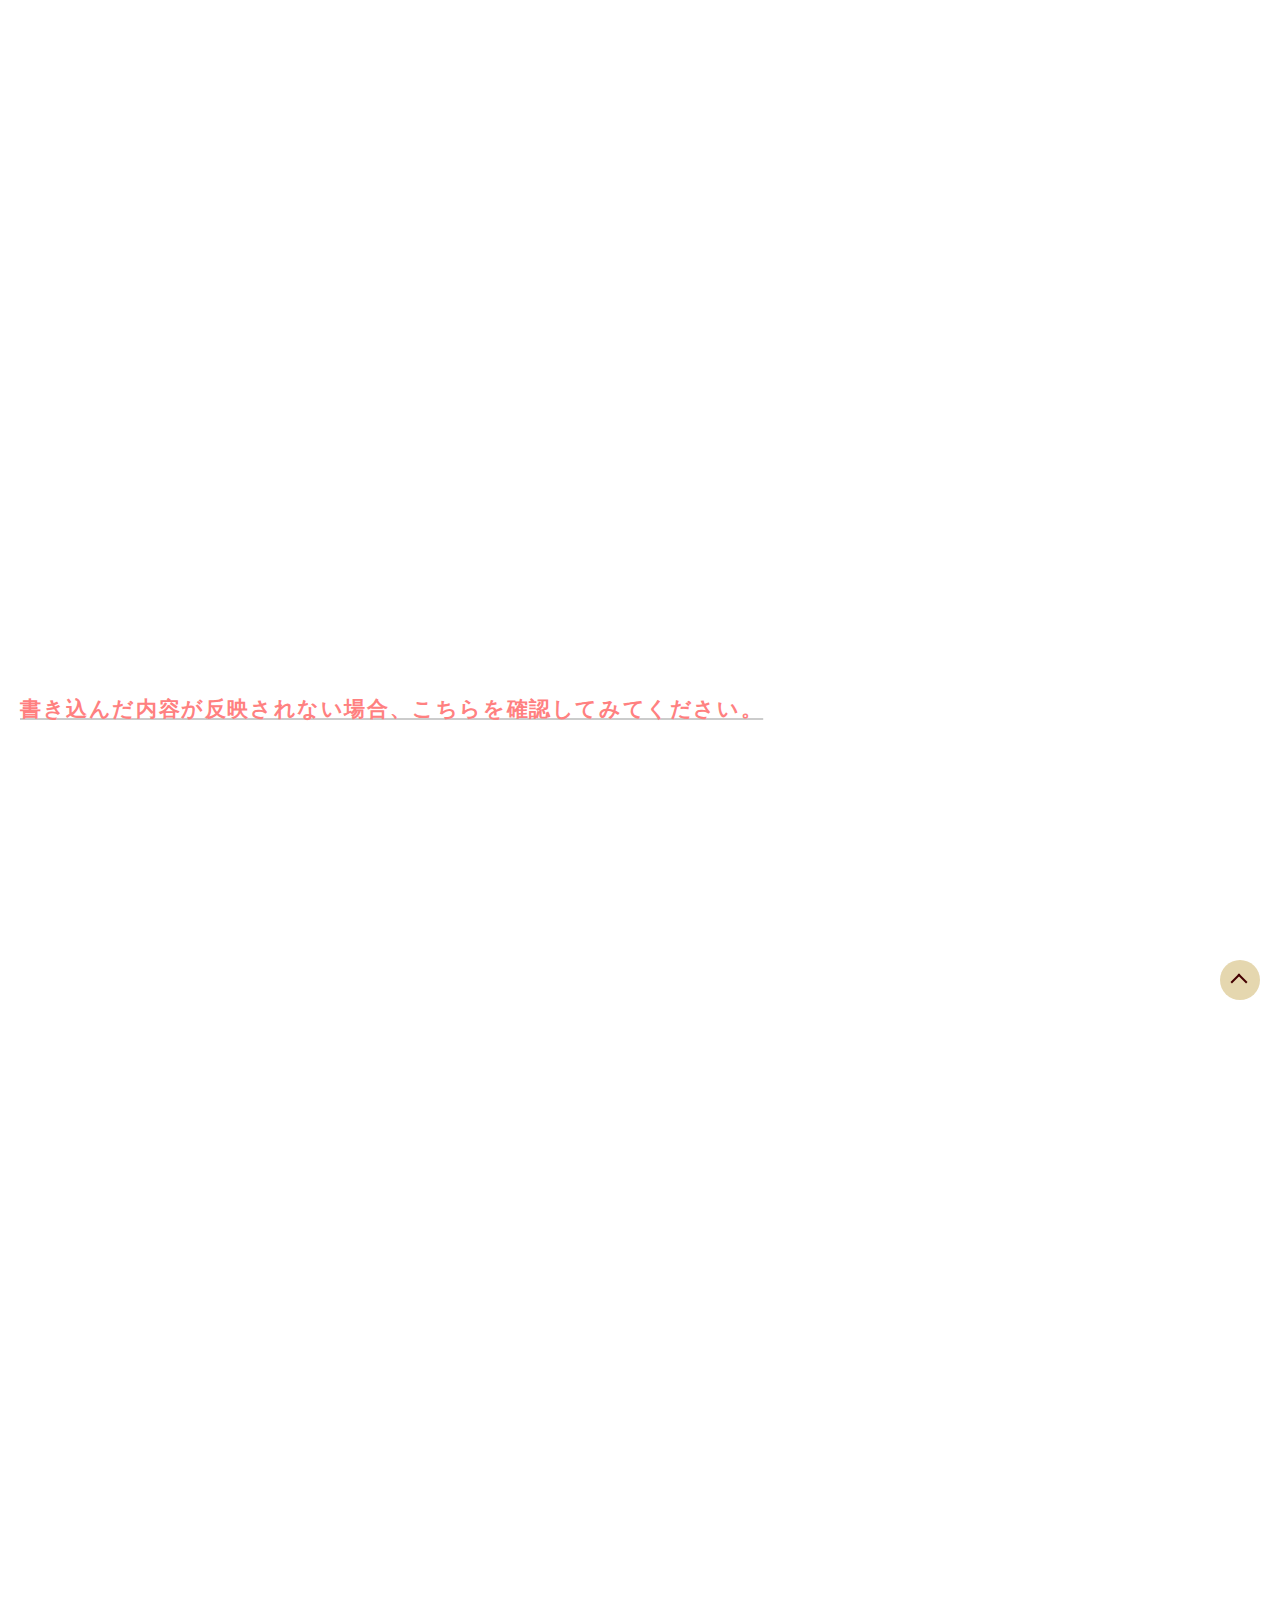
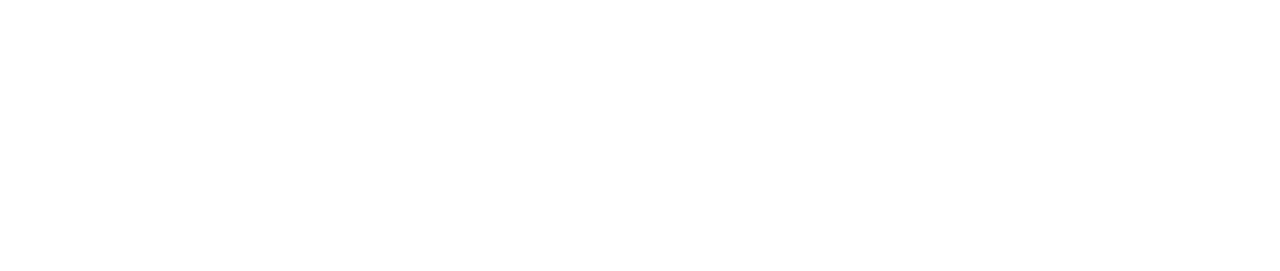
<file: bbs.html>
<!DOCTYPE html>
<html lang="ja">
<head>
<!-- Google tag (gtag.js) -->
<script async src="https://www.googletagmanager.com/gtag/js?id=G-3R4KZZJ5SP"></script>
<script>
  window.dataLayer = window.dataLayer || [];
  function gtag(){dataLayer.push(arguments);}
  gtag('js', new Date());

  gtag('config', 'G-3R4KZZJ5SP');
</script>
<meta charset="UTF-8">
<meta http-equiv="X-UA-Compatible" content="IE=edge">
<meta name="viewport" content="width=device-width, initial-scale=1.0">
<title>胡麻七八のページ - 掲示板</title>
<link rel="stylesheet" href="style.css" type="text/css">
</head>
<body>
<iframe src="https://docs.google.com/forms/d/e/1FAIpQLSfRolQC34EY4tMTevotG8dwWUrnsFxMYDRuPoHALiMLlBcNYA/viewform?embedded=true" frameborder="0" marginheight="0" marginwidth="0" style="width: 95%; height: 666px">読み込んでいます…</iframe><br>
<a href="https://docs.google.com/spreadsheets/d/e/2PACX-1vTUsIY9rskvjBrbndkTpOSm7Hp6yZlZQGoF8aeopDvTCPY_L3-Vy0Xb3Y_rjiVqLVjZ21b3jgu1Pmxe/pubhtml?gid=534131567&amp;single=true&amp;widget=true&amp;headers=false"><h1>書き込んだ内容が反映されない場合、こちらを確認してみてください。</h1></a>
<iframe src="https://docs.google.com/spreadsheets/d/e/2PACX-1vTUsIY9rskvjBrbndkTpOSm7Hp6yZlZQGoF8aeopDvTCPY_L3-Vy0Xb3Y_rjiVqLVjZ21b3jgu1Pmxe/pubhtml?gid=534131567&amp;single=true&amp;widget=true&amp;headers=false"  style="width: 95%; height: 1080px"></iframe>

<!-- ページトップに戻る -->
<a href="#" id="pagetop"><span class="arrow"></span></a>

<!-- jquery -->
<script src="https://ajax.googleapis.com/ajax/libs/jquery/2.1.4/jquery.min.js"></script>
<script src="js/jquery.scroll.js"></script>
</body>
</html>
</file>
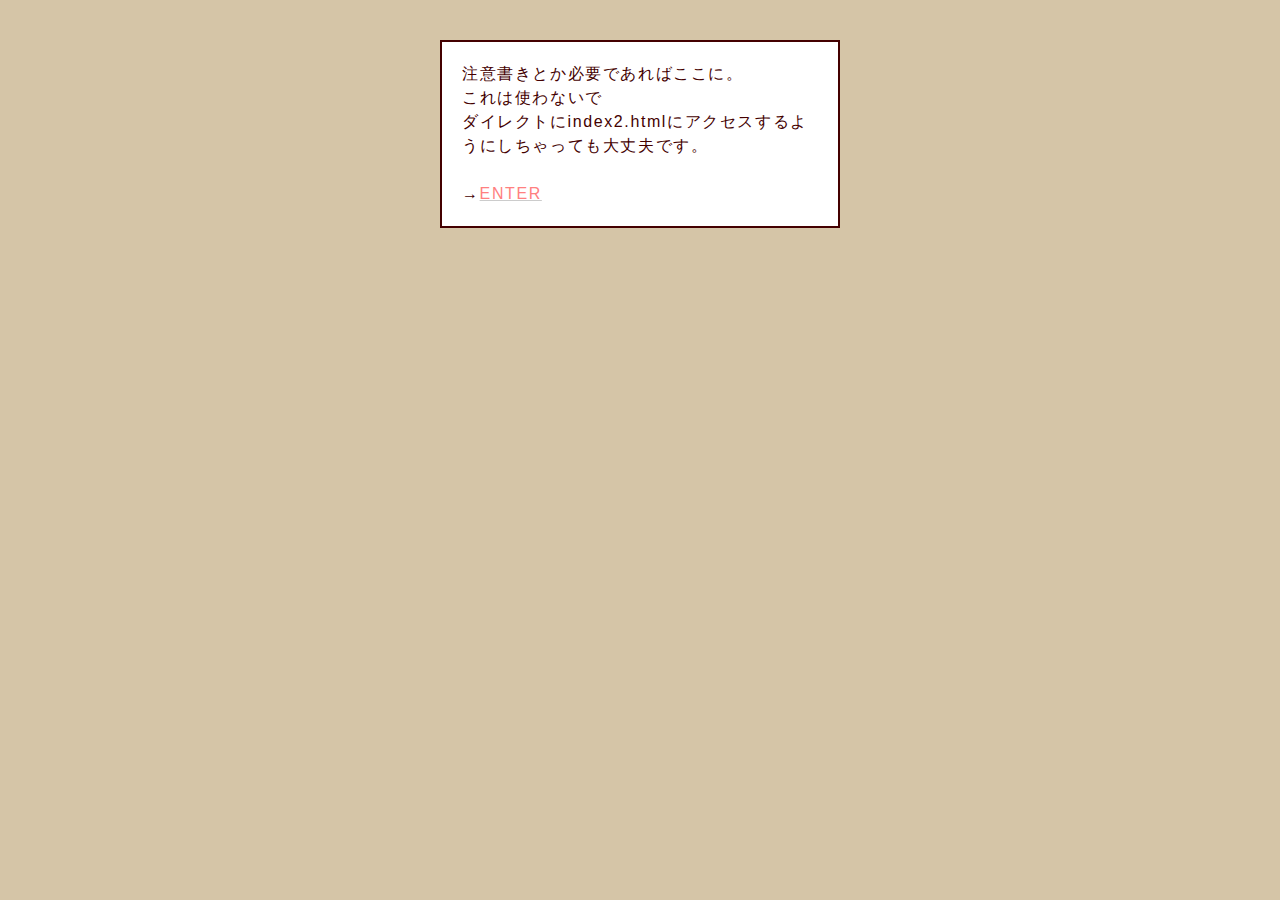
<file: chui_mishiyou.html>
<!DOCTYPE html>
<html lang="ja">
<head>
<!-- Google tag (gtag.js) -->
<script async src="https://www.googletagmanager.com/gtag/js?id=G-3R4KZZJ5SP"></script>
<script>
  window.dataLayer = window.dataLayer || [];
  function gtag(){dataLayer.push(arguments);}
  gtag('js', new Date());

  gtag('config', 'G-3R4KZZJ5SP');
</script>
<meta charset="UTF-8">
<meta http-equiv="X-UA-Compatible" content="IE=edge">
<meta name="viewport" content="width=device-width, initial-scale=1.0">
<title>----タイトル----</title>
<link rel="stylesheet" href="style.css" type="text/css">
</head>
<body id="index">

<div class="indexbox">

注意書きとか必要であればここに。<br>
これは使わないで<br>
ダイレクトにindex2.htmlにアクセスするようにしちゃっても大丈夫です。<br><br>
  →<a href="index2.html">ENTER</a>

</div>

</body>
</html>
</file>
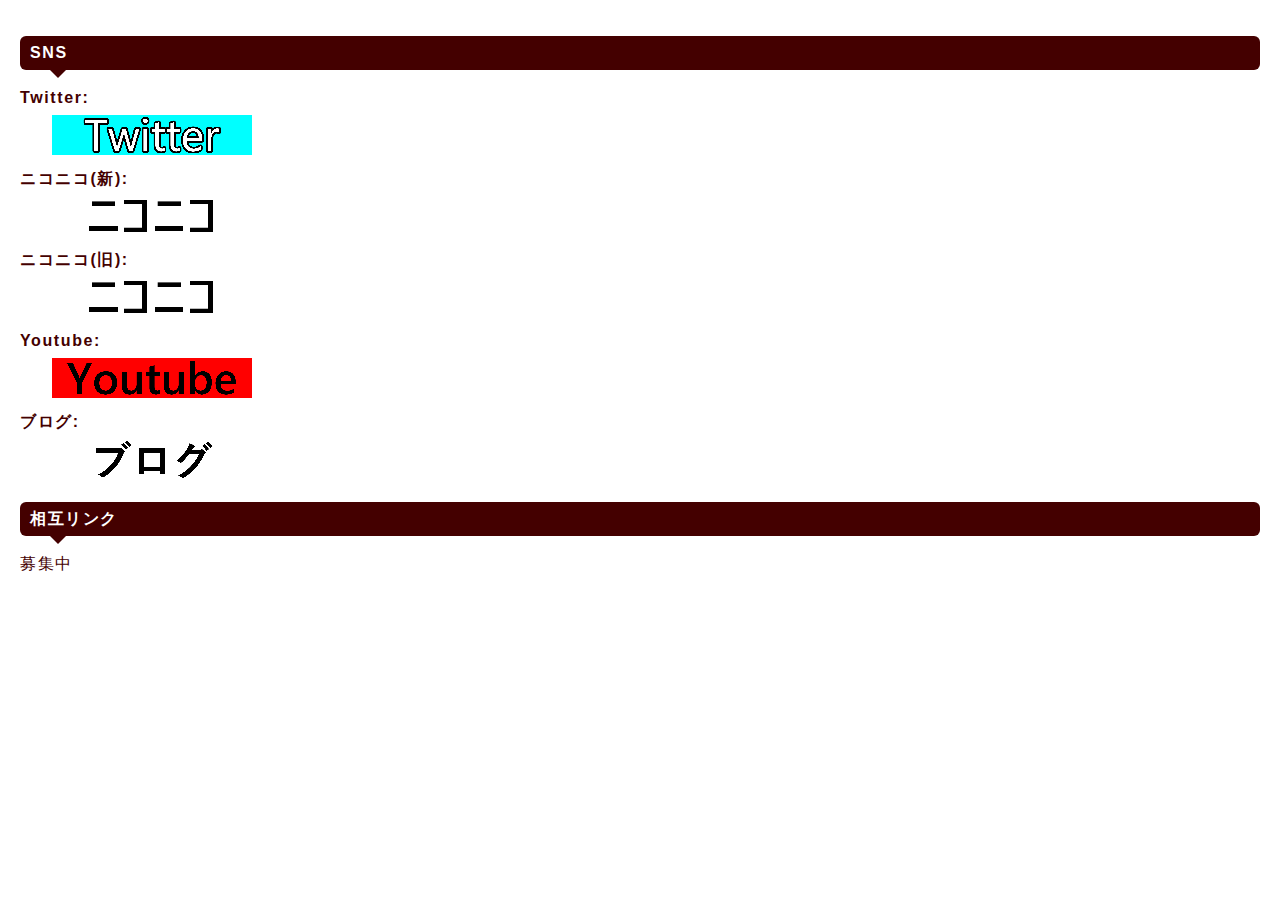
<file: link.html>
<!DOCTYPE html>
<html lang="ja">
<head>
<!-- Google tag (gtag.js) -->
<script async src="https://www.googletagmanager.com/gtag/js?id=G-3R4KZZJ5SP"></script>
<script>
  window.dataLayer = window.dataLayer || [];
  function gtag(){dataLayer.push(arguments);}
  gtag('js', new Date());

  gtag('config', 'G-3R4KZZJ5SP');
</script>
<meta charset="UTF-8">
<meta http-equiv="X-UA-Compatible" content="IE=edge">
<meta name="viewport" content="width=device-width, initial-scale=1.0">
<title>胡麻七八のページ - リンク</title>
<link rel="stylesheet" href="style.css" type="text/css">
</head>
<body>

<div class="h2">SNS</div>

<dl class="cf">
<dt>Twitter:</dt>
<dd>
<a href="https://x.com/gomashichiha" target="_blank"><img src="image/twitter.png" width="200" height="40" alt="image"></a>
</dd>

<dt>ニコニコ(新):</dt>
<dd>
<a href="https://www.nicovideo.jp/user/138450237" target="_blank"><img src="image/niconico.png" width="200" height="40" alt="image"></a>
</dd>
</dl>

<dt>ニコニコ(旧):</dt>
<dd>
<a href="https://www.nicovideo.jp/user/81484239" target="_blank"><img src="image/niconico.png" width="200" height="40" alt="image"></a>
</dd>
</dl>

<dt>Youtube:</dt>
<dd>
<a href="https://www.youtube.com/channel/UCaaaY-icpjhMKlSZ-ghpbUA" target="_blank"><img src="image/youtube.png" width="200" height="40" alt="image"></a>
</dd>
</dl>

<dt>ブログ:</dt>
<dd>
<a href="https://gomashichiha.blogspot.com/" target="_blank"><img src="image/blog.png" width="200" height="40" alt="image"></a>
</dd>
</dl>

<div class="h2">相互リンク</div>
募集中

<!-- ページトップに戻る -->
<a href="#" id="pagetop"><span class="arrow"></span></a>

<!-- jquery -->
<script src="https://ajax.googleapis.com/ajax/libs/jquery/2.1.4/jquery.min.js"></script>
<script src="js/jquery.scroll.js"></script>
</body>
</html>
</file>
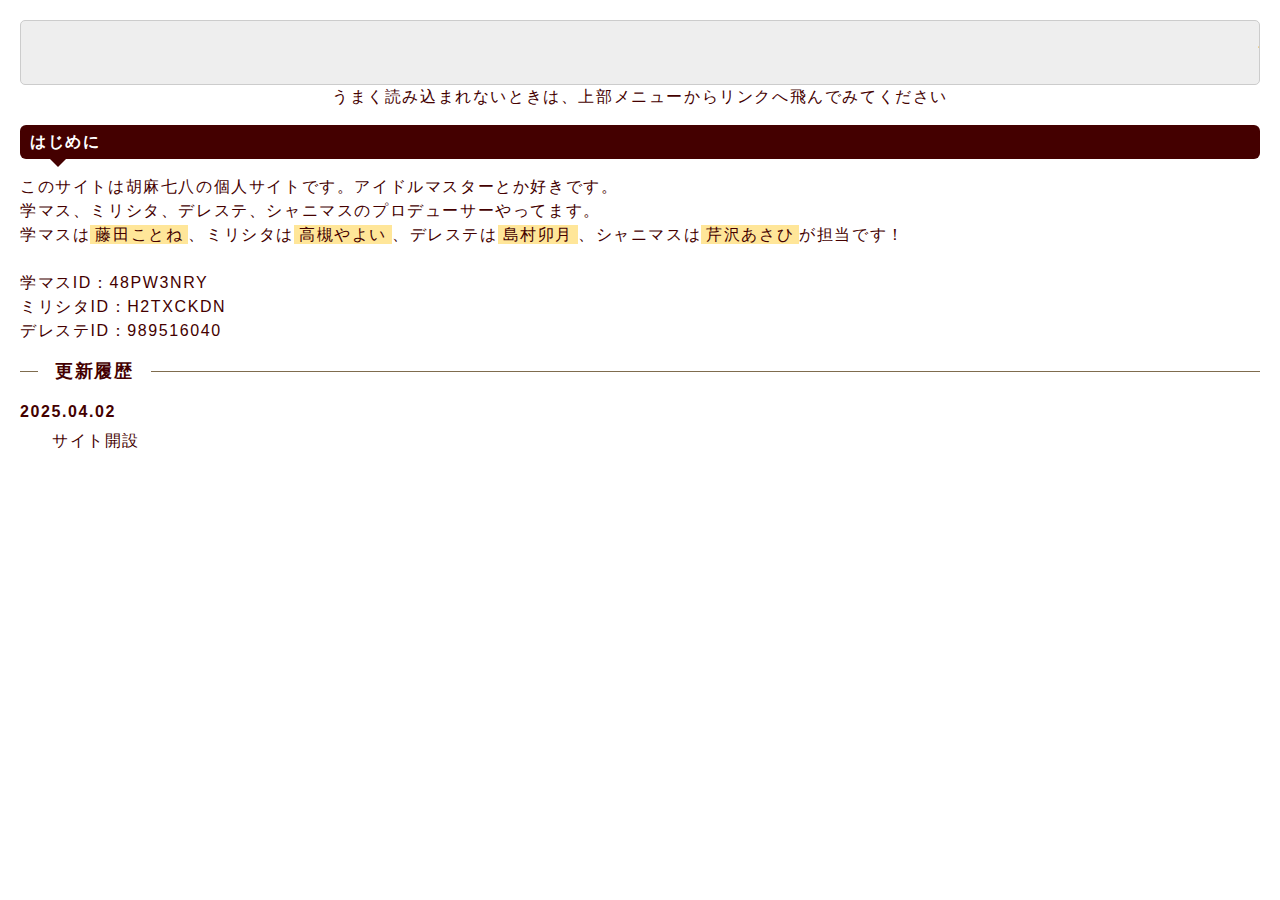
<file: main.html>
<!DOCTYPE html>
<html lang="ja">
<head>
<!-- Google tag (gtag.js) -->
<script async src="https://www.googletagmanager.com/gtag/js?id=G-3R4KZZJ5SP"></script>
<script>
  window.dataLayer = window.dataLayer || [];
  function gtag(){dataLayer.push(arguments);}
  gtag('js', new Date());

  gtag('config', 'G-3R4KZZJ5SP');
</script>
<meta charset="UTF-8">
<meta http-equiv="X-UA-Compatible" content="IE=edge">
<meta name="viewport" content="width=device-width, initial-scale=1.0">
<title>胡麻七八のページ - トップ</title>
<link rel="stylesheet" href="style.css" type="text/css">
<style>
.marquee {
    padding: 1em 0;
    overflow: hidden;
    border: 1px #ccc solid;
    border-radius: 5px;
    background-color: #eee;
    }   

    .marquee-text {
    display: inline-block;
    padding-left: 100%;
    white-space: nowrap;
    animation: marquee 5s linear infinite;
    }

    @keyframes marquee {
    0% { transform: translate(0); }
    100% { transform: translate(-100%); }
    }
</style>
</head>
<body>
<div class="marquee">
  <h1 class="marquee-text">胡麻七八(ごましちは)のページへようこそ</p>
</div>

<center>
<p>うまく読み込まれないときは、上部メニューからリンクへ飛んでみてください</p>
<!--
    <p>あなたは</p>
    <table border="0" cellspacing="0" cellpadding="0"><tr><style TYPE="text/css">n</style><td align="center"><a href="http://www.ace-counter.com/"><img src="http://www.ace-counter.com/d25_f6_3057/67ee03aa30966/" alt="アクセスカウンター" border="0"></a></td></tr><tr><td align="center"><ul id="acecounter" style="list-style-type:none; margin:0px;padding:0px;"><li><a href="#"><img src="http://www.ace-counter.com/images/acecounter.gif" border="0"></a><ul style="list-style-type:none; text-align:left;margin-left:5px;"><li><a href="http://mensfashion-shop.net/">メンズファッション通販</a></li></ul></li></ul></td></tr></table>
    <p>人目の来場者です</p>
-->
</center>
<div class="h2">はじめに</div>

このサイトは胡麻七八の個人サイトです。アイドルマスターとか好きです。<br>
学マス、ミリシタ、デレステ、シャニマスのプロデューサーやってます。<br>
学マスは<span class="marker">藤田ことね</span>、ミリシタは<span class="marker">高槻やよい</span>、デレステは<span class="marker">島村卯月</span>、シャニマスは<span class="marker">芹沢あさひ</span>が担当です！<br>
<br>
学マスID：48PW3NRY<br>
ミリシタID：H2TXCKDN<br>
デレステID：989516040<br>

<div class="h3"><span>更新履歴</span></div>

<dl>
<dt>2025.04.02</dt>
<dd>サイト開設</dd>
</dl>

<br>
<br>
<br>

<a href="secret.html" style="color: #fff; text-decoration: none;">隠しページ</a>

<a href="#" id="pagetop"><span class="arrow"></span></a>
<!-- jquery -->
<script src="https://ajax.googleapis.com/ajax/libs/jquery/2.1.4/jquery.min.js"></script>
<script src="js/jquery.scroll.js"></script>
</body>
</html>
</file>
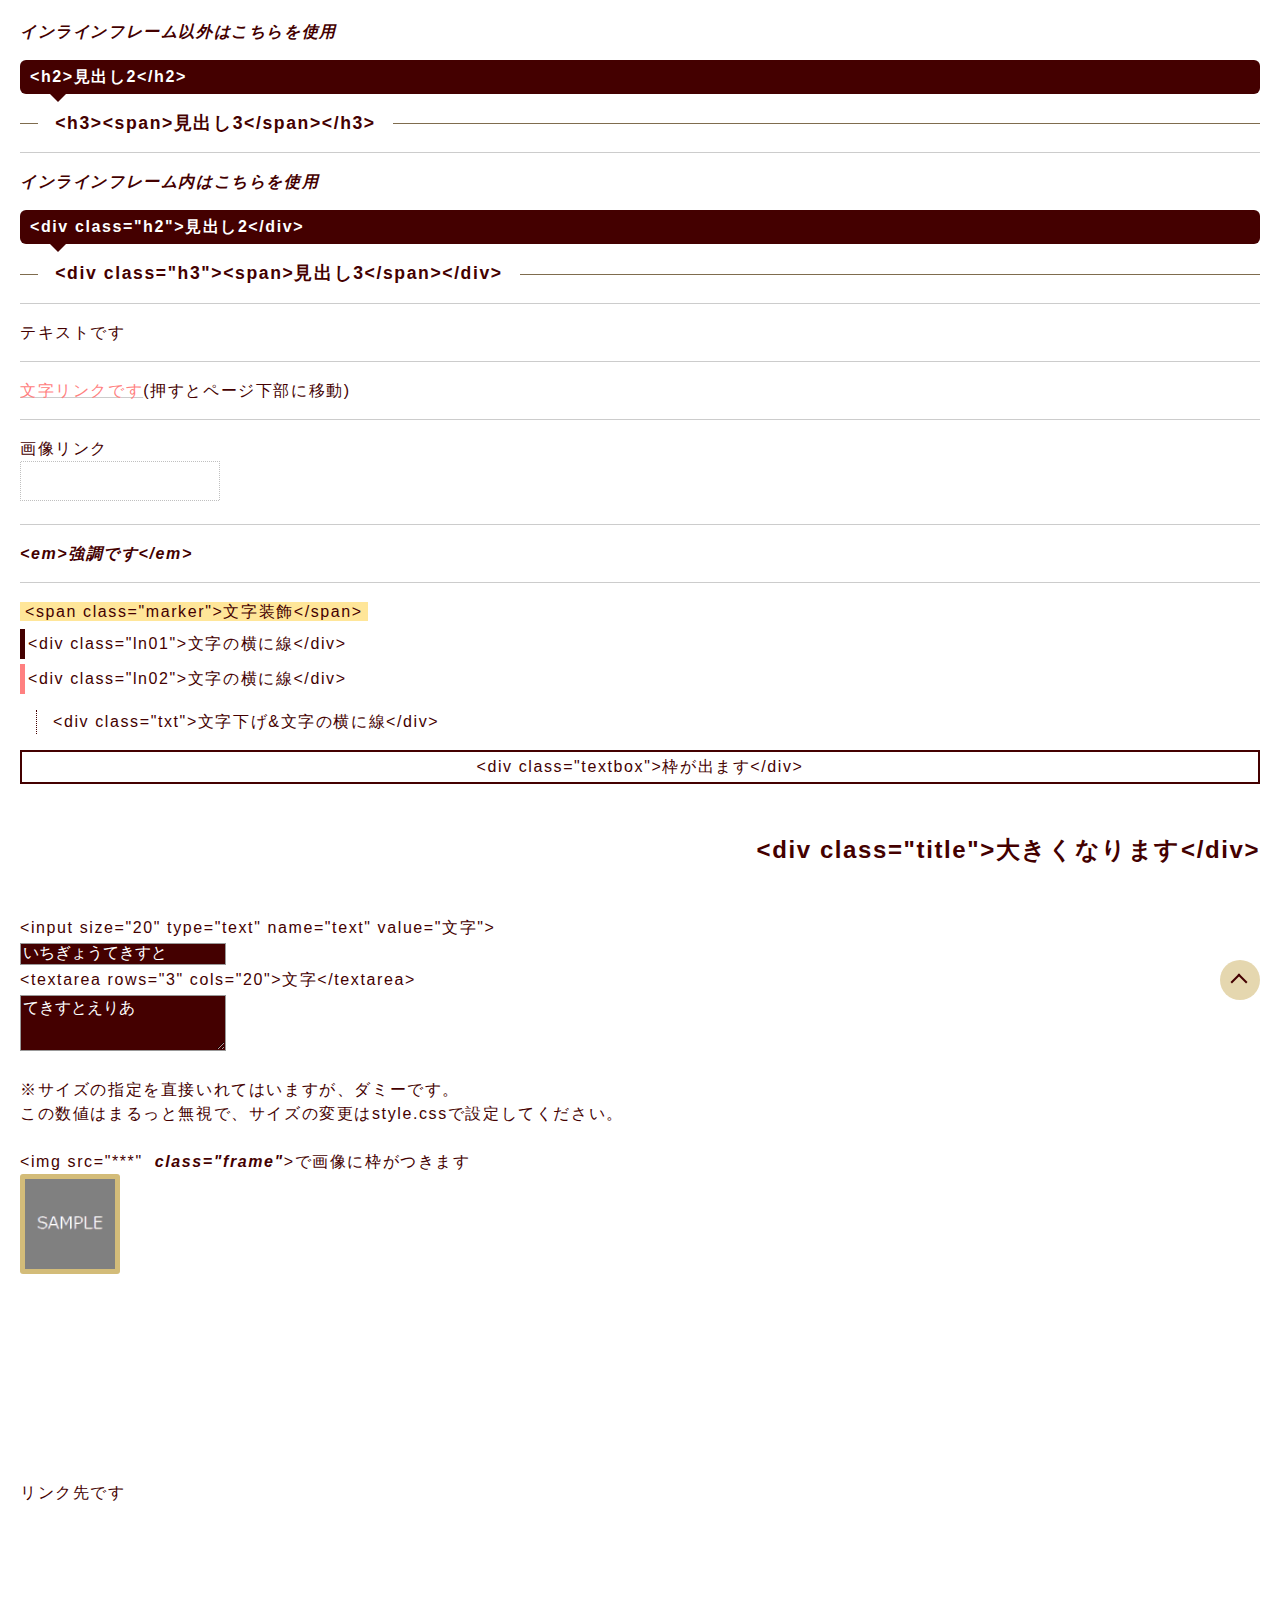
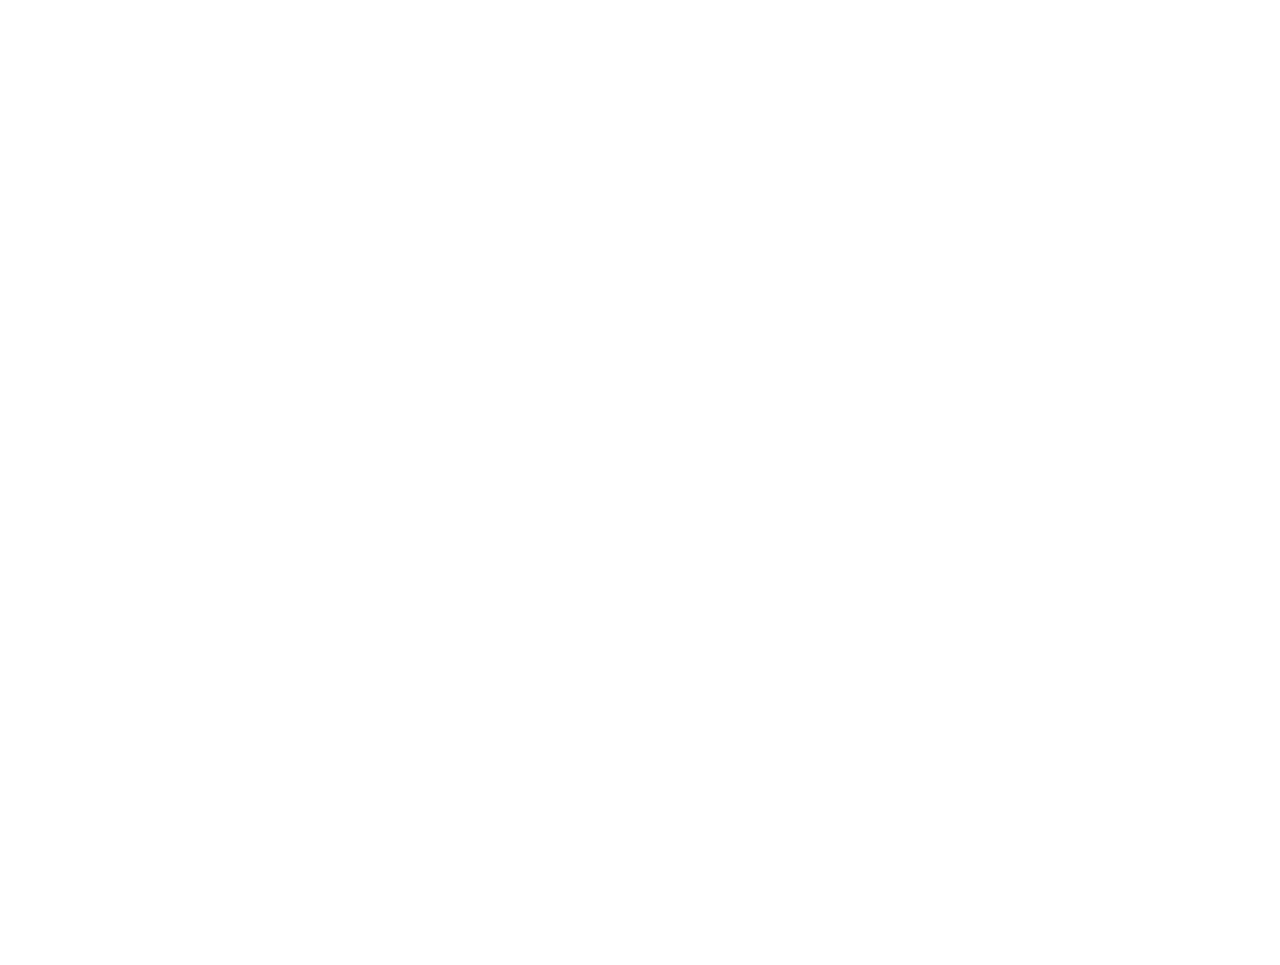
<file: sample.html>
<!DOCTYPE html>
<html lang="ja">
<head>
<!-- Google tag (gtag.js) -->
<script async src="https://www.googletagmanager.com/gtag/js?id=G-3R4KZZJ5SP"></script>
<script>
  window.dataLayer = window.dataLayer || [];
  function gtag(){dataLayer.push(arguments);}
  gtag('js', new Date());

  gtag('config', 'G-3R4KZZJ5SP');
</script>
<meta charset="UTF-8">
<meta http-equiv="X-UA-Compatible" content="IE=edge">
<meta name="viewport" content="width=device-width, initial-scale=1.0">
<title>----タイトル----</title>
<link rel="stylesheet" href="style.css" type="text/css">
</head>
<body>

<em>インラインフレーム以外はこちらを使用</em><br>
<h2>&lt;h2&gt;見出し2&lt;/h2&gt;</h2>
<h3><span>&lt;h3&gt;&lt;span&gt;見出し3&lt;/span&gt;&lt;/h3&gt;</span></h3>
<hr>
<em>インラインフレーム内はこちらを使用</em><br>
<div class="h2">&lt;div class="h2"&gt;見出し2&lt;/div&gt;</div>
<div class="h3"><span>&lt;div class=&quot;h3&quot;&gt;&lt;span&gt;見出し3&lt;/span&gt;&lt;/div&gt;</span></div>
<hr>
テキストです
<hr>
<a href="#linktest">文字リンクです</a>(押すとページ下部に移動)
<hr>
画像リンク<br>
<a href="#"><img src="image/ba01.gif" width="200" height="40" alt="image"></a>
<hr>
<em>&lt;em&gt;強調です&lt;/em&gt;</em>
<hr>
<span class="marker">&lt;span class=&quot;marker&quot;&gt;文字装飾&lt;/span&gt;</span><br>
<div class="ln01">&lt;div class=&quot;ln01&quot;&gt;文字の横に線&lt;/div&gt;</div>
<div class="ln02">&lt;div class=&quot;ln02&quot;&gt;文字の横に線&lt;/div&gt;</div>
<div class="txt">&lt;div class=&quot;txt&quot;&gt;文字下げ&amp;文字の横に線&lt;/div&gt;</div>
<div class="textbox">&lt;div class=&quot;textbox&quot;&gt;枠が出ます&lt;/div&gt;</div>
<div class="title">&lt;div class=&quot;title&quot;&gt;大きくなります&lt;/div&gt;</div>
&lt;input size=&quot;20&quot; type=&quot;text&quot; name=&quot;text&quot;
value=&quot;文字&quot;&gt;<br>
<input size="20" type="text" name="text" value="いちぎょうてきすと"><br>
&lt;textarea rows=&quot;3&quot; cols=&quot;20&quot;&gt;文字&lt;/textarea&gt;<br>
<textarea rows="3" cols="20">てきすとえりあ</textarea><br>
※サイズの指定を直接いれてはいますが、ダミーです。<br>この数値はまるっと無視で、サイズの変更はstyle.cssで設定してください。<br><br>
&lt;img src=&quot;***&quot; &nbsp;<em>class=&quot;frame&quot;</em>&gt;で画像に枠がつきます<br>
<img src="image/sample.png" width="100" height="100" class="frame" alt="sample">
<div style="height:200px"></div>
<div id="linktest">リンク先です</div>
<div style="height:1000px"></div>

<!-- ページトップに戻る -->
<a href="#" id="pagetop"><span class="arrow"></span></a>

<!-- jquery -->
<script src="https://ajax.googleapis.com/ajax/libs/jquery/2.1.4/jquery.min.js"></script>
<script src="js/jquery.scroll.js"></script>
</body>
</html>
</file>
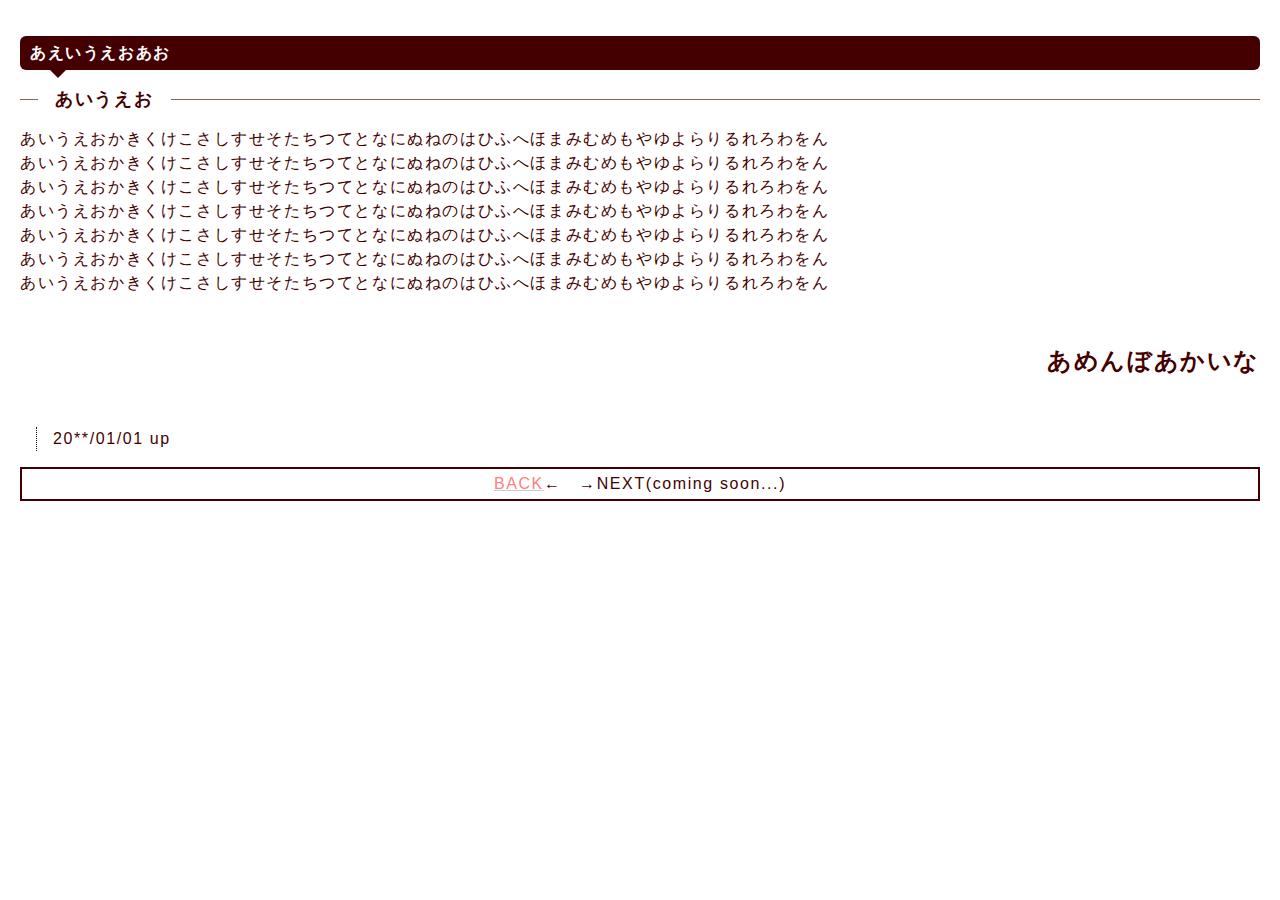
<file: sample02.html>
<!DOCTYPE html>
<html lang="ja">
<head>
<!-- Google tag (gtag.js) -->
<script async src="https://www.googletagmanager.com/gtag/js?id=G-3R4KZZJ5SP"></script>
<script>
  window.dataLayer = window.dataLayer || [];
  function gtag(){dataLayer.push(arguments);}
  gtag('js', new Date());

  gtag('config', 'G-3R4KZZJ5SP');
</script>
<meta charset="UTF-8">
<meta http-equiv="X-UA-Compatible" content="IE=edge">
<meta name="viewport" content="width=device-width, initial-scale=1.0">
<title>----タイトル----</title>
<link rel="stylesheet" href="style.css" type="text/css">
</head>
<body>

<div class="h2">あえいうえおあお</div>

<div class="h3"><span>あいうえお</span></div>

あいうえおかきくけこさしすせそたちつてとなにぬねのはひふへほまみむめもやゆよらりるれろわをん<br>
あいうえおかきくけこさしすせそたちつてとなにぬねのはひふへほまみむめもやゆよらりるれろわをん<br>
あいうえおかきくけこさしすせそたちつてとなにぬねのはひふへほまみむめもやゆよらりるれろわをん<br>
あいうえおかきくけこさしすせそたちつてとなにぬねのはひふへほまみむめもやゆよらりるれろわをん<br>
あいうえおかきくけこさしすせそたちつてとなにぬねのはひふへほまみむめもやゆよらりるれろわをん<br>
あいうえおかきくけこさしすせそたちつてとなにぬねのはひふへほまみむめもやゆよらりるれろわをん<br>
あいうえおかきくけこさしすせそたちつてとなにぬねのはひふへほまみむめもやゆよらりるれろわをん<br>

<div class="title">あめんぼあかいな</div>

<div class="txt">20**/01/01 up</div>
<div class="textbox"><a href="main.html">BACK</a>←　→NEXT(coming soon...)</div>

<!-- ページトップに戻る -->
<a href="#" id="pagetop"><span class="arrow"></span></a>

<!-- jquery -->
<script src="https://ajax.googleapis.com/ajax/libs/jquery/2.1.4/jquery.min.js"></script>
<script src="js/jquery.scroll.js"></script>
</body>
</html>
</file>
<file: style.css>
html,body,div,span,iframe,h1,h2,h3,h4,p,pre,del,em,img,b,i,dl,dt,dd,ol,ul,li,form,table,tbody,tr,th,td,article,aside,footer,header,nav,section{margin:0;padding:0;border:0;outline:0;font-size:100%;vertical-align:baseline;background:transparent;box-sizing:border-box}
article,aside,footer,header,nav,section,textarea{display:block}
body{line-height:1;overflow-wrap:break-word;word-wrap:break-word}
input,textarea,select{font-family:inherit;font-size:inherit;color:inherit;vertical-align:middle}
a{margin:0;padding:0;text-decoration:none;outline:none;font-size:100%;vertical-align:baseline;background:transparent}
a img{border-style:none}
ul,li{list-style-type:none}
.if-container{display:inline-block;margin:0 auto;height:100%;width:100%;overflow:auto;-webkit-overflow-scrolling:touch}
.ifrm{border:none;display:block;height:100%;width:100%}
.cf:before,.cf:after{content:" ";display:table}.cf:after{clear:both}
/* この上はいじらないほうがいいです */

html{
font-size:62.5%;
height:100%
}
body{
background:#fff;/* インラインフレーム内背景色 */
color:#400;/* インラインフレーム内文字色 */
font-family:Verdana,Roboto,'游ゴシック','Yu Gothic','游ゴシック体','YuGothic','ヒラギノ角ゴ Pro W3','Hiragino Kaku Gothic Pro','メイリオ',Meiryo,'ＭＳ Ｐゴシック','MS PGothic',sans-serif;
font-size:1.6em;/* 文字の大きさ */
text-align:left;
letter-spacing:.1em;
line-height:1.5;
padding:20px 20px 60px
}
a{
color:#ff8080;
text-decoration:underline;
text-decoration-color:#ccc /* 一部ブラウザのみ */
}
a:hover{
color:#a3a328
}
/*--------------------------------------------------------
インラインフレーム外設定
--------------------------------------------------------*/
#page{
background:#d5c5a7;
color:#400;
padding:20px;
height:100%
}
#page a{
color:#fff;
text-decoration:none
}
#wrapper{
background:#fff;
border:2px solid #400;
margin:0 auto;
text-align:left;
height:100%;
width:800px; /* 大きさはここで変更 変更した場合は下の方のmax-width: 840pxの値も変更 */
}
header{
background:#400;
border-bottom:2px solid #400;
color:#fff;
min-height:80px;
position:relative
}
#header-inner{
padding:5px 10px
}
footer{
background:#400;
border-top:2px solid #400;
text-align:center;
min-height:60px;
width:100%
}
#footer-inner{
background:#ff8080;
padding:5px 10px
}
/*--------------------------------------------------------
index
--------------------------------------------------------*/
#index{
background:#d5c5a7;
margin:20px auto;
height:auto
}
.indexbox{
background:#fff;
border:2px solid #400;
margin:0 auto;
padding:20px;
width:400px
}
/*--------------------------------------------------------
ページ上部へのリンク
--------------------------------------------------------*/
#pagetop{
background-color:rgba(211,188,121,.6);
border-radius:30px;
height:40px;width:40px;
position:fixed;
bottom:-100px;right:20px;
z-index:50;
-webkit-transition:.5s;
transition:.5s
}
.arrow{
border-left:2px solid #400;
border-top:2px solid #400;
position:absolute;
top:40%;left:32%;
height:12px;width:12px;
-ms-transform:rotate(45deg);
-webkit-transform:rotate(45deg);
transform:rotate(45deg)
}
#pagetop:hover{
background-color:rgba(222,222,222,.8);
transition:.3s
}
/*--------------------------------------------------------
メニュー
--------------------------------------------------------*/
#menu{
background:#d3bc79;
text-align:center;
margin-top:20px;
padding:5px;
width:100%
}
#menu li{
display:inline-block
}
#menu li a{
color:#400;
display:inline-block;
padding:0 5px
}
#menu li a:hover{
color:#fff
}
/*--------------------------------------------------------
見出し、枠、線
--------------------------------------------------------*/
h1{
font-size:1.3em
}
h2,.h2{
background:#400;
border-radius:6px;
color:#fff;
font-size:1em;
font-weight:700;
margin:1em 0;
padding:5px 10px;
position:relative
}
h2::after,.h2::after{
border:8px solid transparent;
border-top:8px solid #400;
content:'';
position:absolute;
top:100%;left:30px;
height:0;width:0
}
h3,.h3{
font-size:1.1em;
font-weight:700;
margin:15px 0;
position:relative
}
h3 span,.h3 span{
background:#fff;
display:inline-block;
margin:0 1em;
padding:0 1em;
position:relative;
z-index:2
}
h3::before,.h3::before{
background:#7f6c4e;
content:"";
display:block;
height:1px;
position:absolute;
top:50%;
width:100%;
z-index:1
}
dt{
font-weight:700;
margin:0 0 5px
}
dd{
margin:0 0 5px 2em
}
em{
font-weight:700
}
input,textarea{
background:#400;
border:1px solid #999;
color:#fff;
margin:3px 0;
width:200px
}
textarea{
height:50px
}
hr{
display:block;
border:0;
border-top:1px solid #ccc;
margin:1em 0;
padding:0;
height:1px
}
.marker{
background:#ffe699;
padding:1px 5px
}
.ln01{
border-left:5px solid #400;
margin:5px 0;
padding:3px
}
.ln02{
border-left:5px solid #ff8080;
margin:5px 0;
padding:3px
}
.textbox{
border:2px solid #400;
margin:10px 0;
padding:3px;
text-align:center
}
.title{
color:#400;
font-size:1.5em;
font-weight:700;
margin:2em 0;
text-align:right
}
.txt{
border-left:1px dotted #400;
margin:1em;
padding:0 0 0 1em
}
.frame{
background:#d3bc79;
border-radius:3px;
padding:5px
}
/*--------------------------------------------------------
横幅840pxで切り替え
840px = #pageの(paddingx2)+#wrapperのwidth
--------------------------------------------------------*/
@media screen and (max-width: 840px){
#wrapper{width:100%}
}
/*--------------------------------------------------------
スマホ、タブレット用
横幅600pxで切り替え
--------------------------------------------------------*/
@media screen and (max-width: 600px){
body{font-size:1.3em;padding:5px}
#wrapper{width:100%}
footer{min-height:50px}
.indexbox{width:100%}
}
</file>
